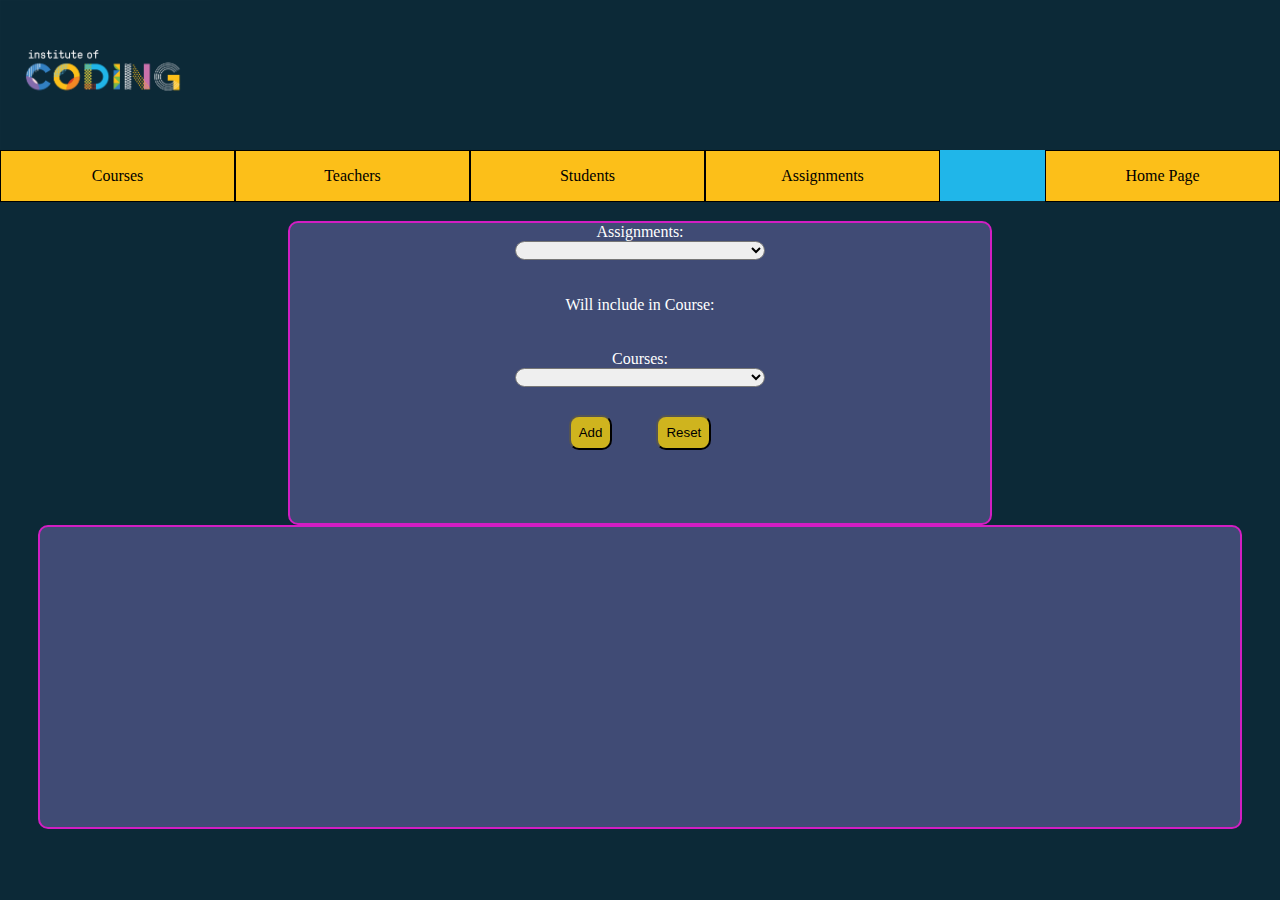
<file: assignment_per_course.html>
<!DOCTYPE html>
<html lang="en">

<head>
    <meta charset="UTF-8">
    <meta http-equiv="X-UA-Compatible" content="IE=edge">
    <meta name="viewport" content="width=device-width, initial-scale=1.0">
    <link rel="stylesheet" href="css\style.css">
    <title>Document</title>
</head>

<body>
    <header><img src="images\IoC_Logo_OnBlue_AW.jpg" alt="fullStack_academy_logo"></header>
    <nav>
        <ul>
            <li><a href="courses.html">Courses</a></li>
            <li><a href="teachers.html">Teachers</a>
                <ul>
                    <li><a href="teachers_per_course.html">Teachers per Course</a></li>
                </ul>
            </li>
            <li><a href="students.html">Students</a>
                <ul>
                    <li><a href="students_per_course.html">Students per Course</a></li>
                </ul>
            </li>
            <li><a href="assignments.html">Assignments</a>
                <ul>
                    <li><a href="assignment_per_course.html">Assignment per Course</a></li>
                    <li><a href="assignment_per_student_per_course.html">Assignment per Student per Course</a></li>
                </ul>
            </li>
            <li style="float:right"><a class="active" href="index.html">Home Page</a></li>
        </ul>
    </nav>
    <form action="">
        <label for="assignments">
            <p>Assignments:</p>
        </label>
        <select name="assignments" id="assignments">
            <option></option>
            <option value="Assignment 1">Assignment 1</option>
            <option value="Individual Project – PART A">Individual Project – PART A</option>
            <option value="Individual Project – PART B">Individual Project – PART B</option>
            <option value="Assignment 2">Assignment 2</option>
            <option value="Group Project">Group Project</option>
        </select>
        <br><br><br>
        <p>Will include in Course:</p><br><br>
        <label for="courses">
            <p>Courses:</p>
        </label>
        <select name="courses" id="courses">
            <option></option>
            <option value="C#|Part-Time 1|01/03/22-30/09/22">C#|Part-Time 1|01/03/22-30/09/22</option>
            <option value="C#|Part-Time 2|01/03/22-30/09/22">C#|Part-Time 2|01/03/22-30/09/22</option>
            <option value="Java|Part-Time 1|01/03/22-30/09/22">Java|Part-Time 1|01/03/22-30/09/22</option>
            <option value="Java|Part-Time 2|01/03/22-30/09/22">Java|Part-Time 2|01/03/22-30/09/22</option>
            <option value="Python|Part-Time|01/03/22-30/09/22">Python|Part-Time 1|01/03/22-30/09/22</option>
            <option value="Python|Full-Time|01/03/22-30/09/22">Python|Full-Time|01/03/22-30/09/22</option>
        </select>
        <br><br>
        <p>
            <button type="submit" id="submit">Add</button>
            <button type="submit" id="update" hidden>Update</button>
            <button type="reset" id="reset">Reset</button>
        </p>
    </form>
    <script src="js\assignments_per_course.js"></script>
</body>

</html>
</file>
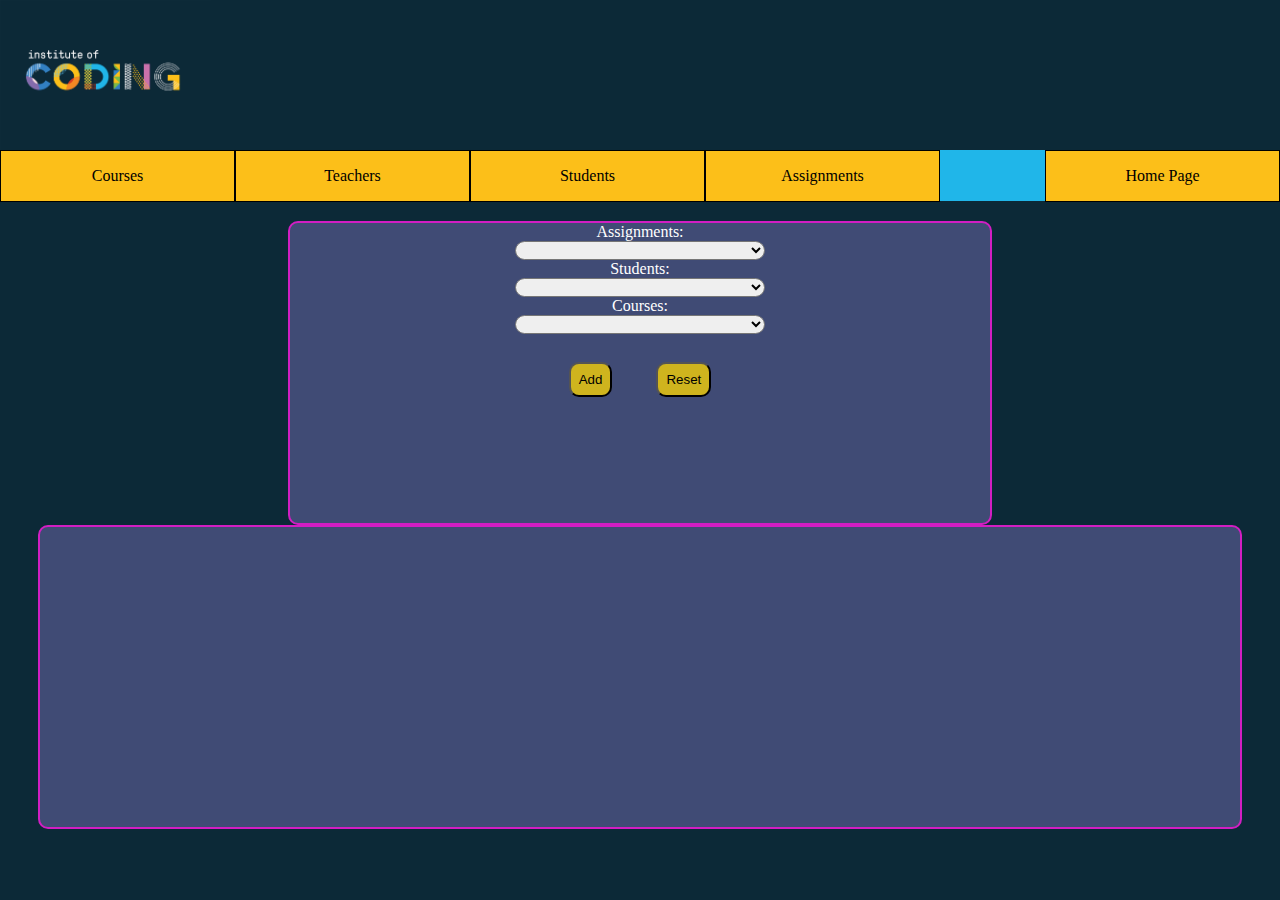
<file: assignment_per_student_per_course.html>
<!DOCTYPE html>
<html lang="en">

<head>
    <meta charset="UTF-8">
    <meta http-equiv="X-UA-Compatible" content="IE=edge">
    <meta name="viewport" content="width=device-width, initial-scale=1.0">
    <link rel="stylesheet" href="css\style.css">
    <title>Document</title>
</head>

<body>
    <header><img src="images\IoC_Logo_OnBlue_AW.jpg" alt="fullStack_academy_logo"></header>
    <nav>
        <ul>
            <li><a href="courses.html">Courses</a></li>
            <li><a href="teachers.html">Teachers</a>
                <ul>
                    <li><a href="teachers_per_course.html">Teachers per Course</a></li>
                </ul>
            </li>
            <li><a href="students.html">Students</a>
                <ul>
                    <li><a href="students_per_course.html">Students per Course</a></li>
                </ul>
            </li>
            <li><a href="assignments.html">Assignments</a>
                <ul>
                    <li><a href="assignment_per_course.html">Assignment per Course</a></li>
                    <li><a href="assignment_per_student_per_course.html">Assignment per Student per Course</a></li>
                </ul>
            </li>
            <li style="float:right"><a class="active" href="index.html">Home Page</a></li>
        </ul>
    </nav>
    <form action="">
        <label for="assignments">
            <p>Assignments:</p>
        </label>
        <select name="assignments" id="assignments">
            <option></option>
            <option value="Assignment 1">Assignment 1</option>
            <option value="Individual Project – PART A">Individual Project – PART A</option>
            <option value="Individual Project – PART B">Individual Project – PART B</option>
            <option value="Assignment 2">Assignment 2</option>
            <option value="Group Project">Group Project</option>
        </select>
        <label for="students">
            <p>Students:</p>
        </label>
        <select name="students" id="students">
            <option></option>
            <option value="Olive Yew">Olive Yew</option>
            <option value="Aida Bugg">Aida Bugg</option>
            <option value="Maureen Biologist">Maureen Biologist</option>
            <option value="Thanasis Tassopoulos">Thanasis Tassopoulos</option>
            <option value="Kwstas Xountas">Kwstas Xountas</option>
        </select>
        <label for="courses">
            <p>Courses:</p>
        </label>
        <select name="courses" id="courses">
            <option></option>
            <option value="C#|Part-Time 1|01/03/22-30/09/22">C#|Part-Time 1|01/03/22-30/09/22</option>
            <option value="C#|Part-Time 2|01/03/22-30/09/22">C#|Part-Time 2|01/03/22-30/09/22</option>
            <option value="Java|Part-Time 1|01/03/22-30/09/22">Java|Part-Time 1|01/03/22-30/09/22</option>
            <option value="Java|Part-Time 2|01/03/22-30/09/22">Java|Part-Time 2|01/03/22-30/09/22</option>
            <option value="Python|Part-Time|01/03/22-30/09/22">Python|Part-Time 1|01/03/22-30/09/22</option>
            <option value="Python|Full-Time|01/03/22-30/09/22">Python|Full-Time|01/03/22-30/09/22</option>
        </select>
        <br><br>
        <p>
            <button type="submit" id="submit">Add</button>
            <button type="submit" id="update" hidden>Update</button>
            <button type="reset" id="reset">Reset</button>
        </p>
    </form>
    <script src="js\assignment_per_student_per_course.js"></script>
</body>

</html>
</file>
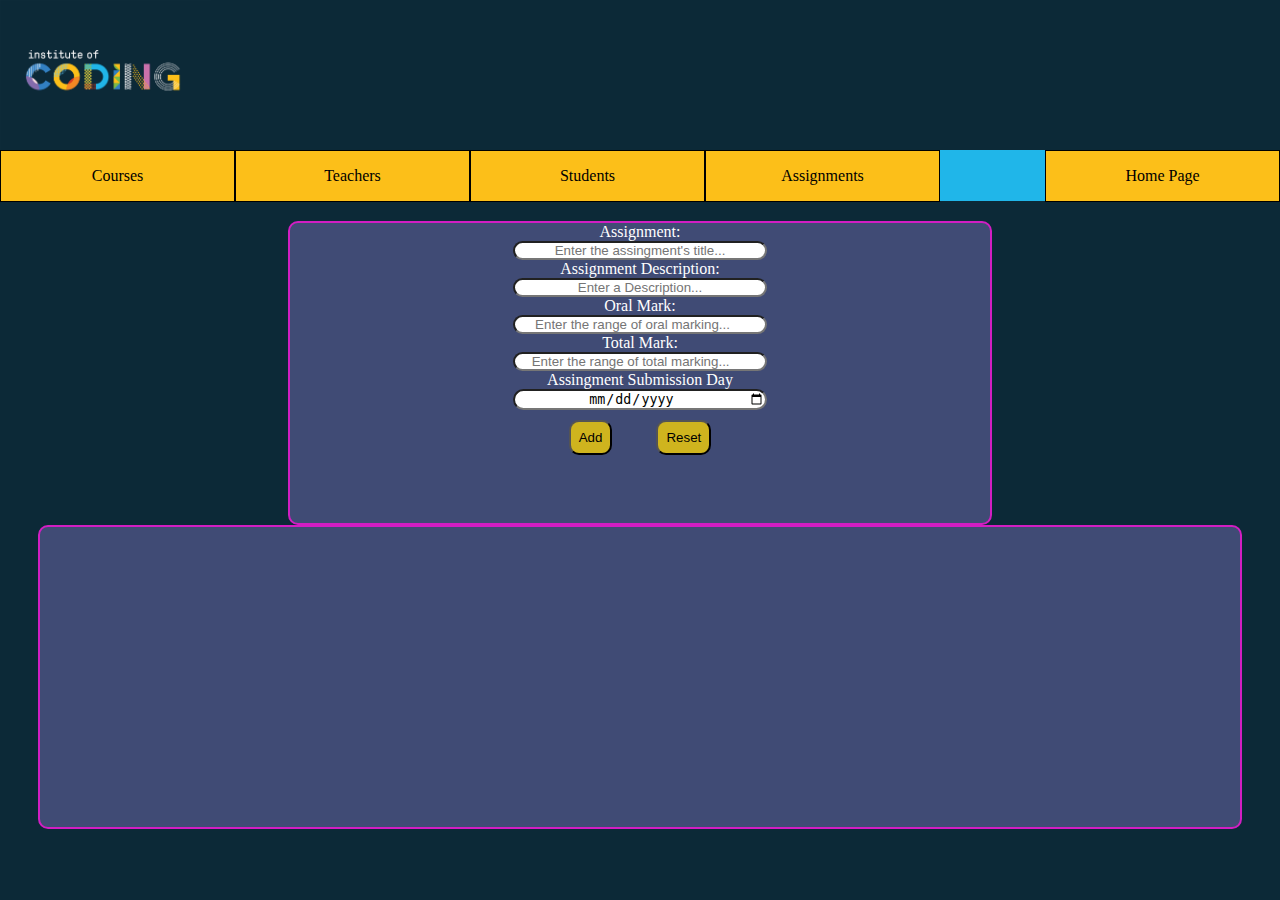
<file: assignments.html>
<!DOCTYPE html>
<html lang="en">

<head>
    <meta charset="UTF-8">
    <meta http-equiv="X-UA-Compatible" content="IE=edge">
    <meta name="viewport" content="width=device-width, initial-scale=1.0">
    <link rel="stylesheet" href="css\style.css">
    <title>Document</title>
</head>

<body>
    <header><img src="images\IoC_Logo_OnBlue_AW.jpg" alt="fullStack_academy_logo"></header>
    <nav>
        <ul>
            <li><a href="courses.html">Courses</a></li>
            <li><a href="teachers.html">Teachers</a>
                <ul>
                    <li><a href="teachers_per_course.html">Teachers per Course</a></li>
                </ul>
            </li>
            <li><a href="students.html">Students</a>
                <ul>
                    <li><a href="students_per_course.html">Students per Course</a></li>
                </ul>
            </li>
            <li><a href="assignments.html">Assignments</a>
                <ul>
                    <li><a href="assignment_per_course.html">Assignment per Course</a></li>
                    <li><a href="assignment_per_student_per_course.html">Assignment per Student per Course</a></li>
                </ul>
            </li>
            <li style="float:right"><a class="active" href="index.html">Home Page</a></li>
        </ul>
    </nav>
    <form action="">
        <label for="assignmentTitle">
            <p>Assignment:</p>
        </label>
        <input name="assignmentTitle" id="assignmentTitle" type="text" placeholder="Enter the assingment's title...">
        <label for="assignmentDescription">
            <p>Assignment Description:</p>
        </label>
        <input name="assignmentDescription" id="assignmentDescription" type="text" placeholder="Enter a Description...">
        <label for="assignmentOralMark">
            <p>Oral Mark:</p>
        </label>
        <input name="assignmentOralMark" id="assignmentOralMark" type="number" placeholder="Enter the range of oral marking...">
        <label for="assignmentTotalMark">
            <p>Total Mark:</p>
        </label>
        <input name="assignmentTotalMark" id="assignmentTotalMark" type="number" placeholder="Enter the range of total marking... ">
        <label for="assignmentSubDateTime">
            <p>Assingment Submission Day</p>
        </label>
        <input name="assignmentSubDateTime" id="assignmentSubDateTime" type="date">
        <p>
            <button type="submit" id="submit">Add</button>
            <button type="submit" id="update" hidden>Update</button>
            <button type="reset" id="reset">Reset</button>
        </p>
    </form>
    <script src="js\assignments.js"></script>
</body>

</html>
</file>
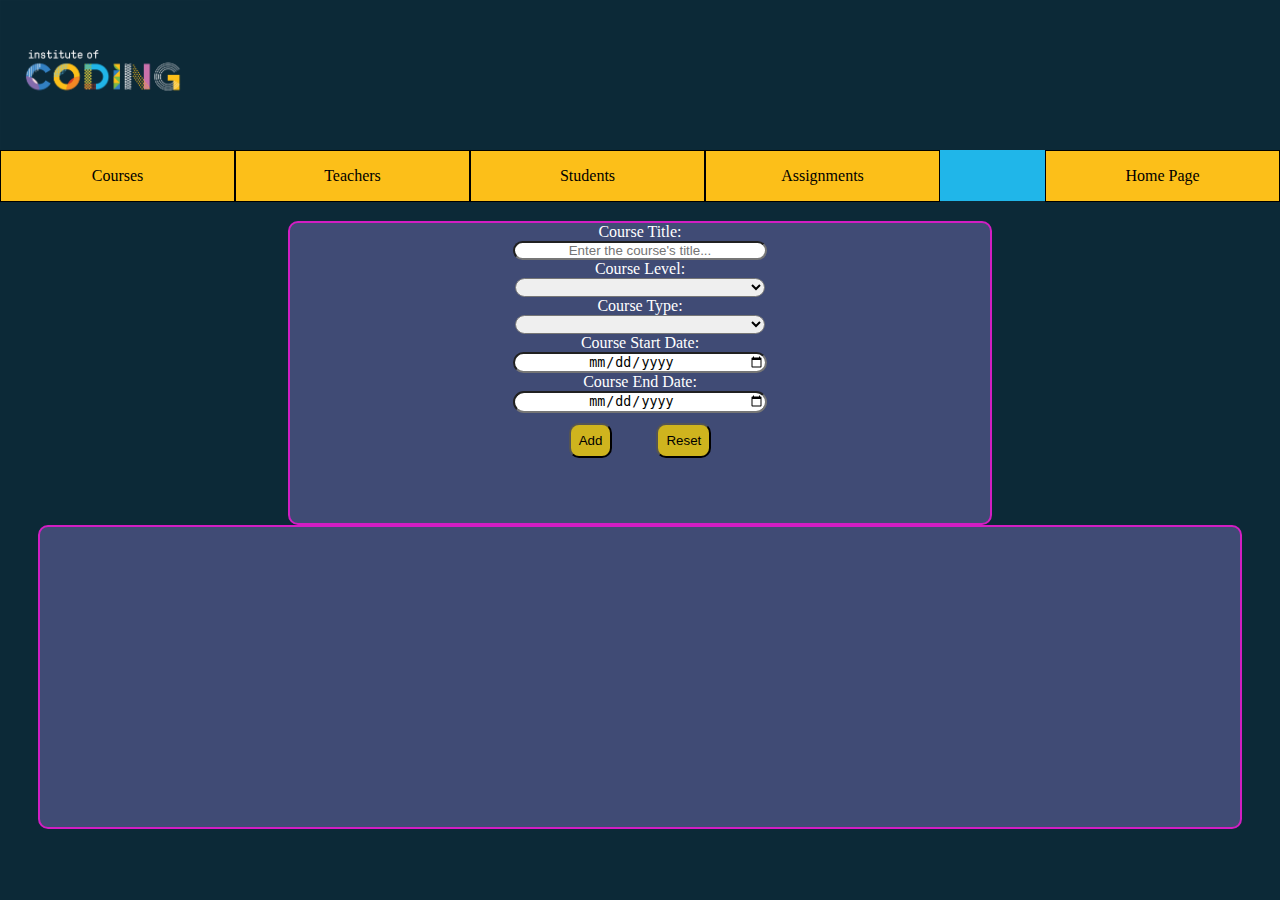
<file: courses.html>
<!DOCTYPE html>
<html lang="en">

<head>
    <meta charset="UTF-8">
    <meta http-equiv="X-UA-Compatible" content="IE=edge">
    <meta name="viewport" content="width=device-width, initial-scale=1.0">
    <link rel="stylesheet" href="css\style.css">
    <title>Document</title>
</head>

<body>
    <header><img src="images\IoC_Logo_OnBlue_AW.jpg" alt="fullStack_academy_logo"></header>
    <nav>
        <ul>
            <li><a href="courses.html">Courses</a></li>
            <li><a href="teachers.html">Teachers</a>
                <ul>
                    <li><a href="teachers_per_course.html">Teachers per Course</a></li>
                </ul>
            </li>
            <li><a href="students.html">Students</a>
                <ul>
                    <li><a href="students_per_course.html">Students per Course</a></li>
                </ul>
            </li>
            <li><a href="assignments.html">Assignments</a>
                <ul>
                    <li><a href="assignment_per_course.html">Assignment per Course</a></li>
                    <li><a href="assignment_per_student_per_course.html">Assignment per Student per Course</a></li>
                </ul>
            </li>
            <li style="float:right"><a class="active" href="index.html">Home Page</a></li>
        </ul>
    </nav>
    <form action="">
        <label for="courseTitle">
            <p>Course Title:</p>
        </label>
        <input name="courseTitle" id="courseTitle" type="text" placeholder="Enter the course's title...">
        <label for="courseLvl">
            <p>Course Level:</p>
        </label>
        <select name="courseLvl" id="courseLvl">
            <option></option>
            <option value="Begginer">Begginer</option>
            <option value="Advanced">Advanced</option>
            <option value="Expert">Expert</option>
        </select>
        <label for="courseType">
            <p>Course Type:</p>
        </label>
        <select name="courseType" id="courseType">
            <option></option>
            <option value="Language Learning">Language Learning</option>
            <option value="Web Development">Web Development</option>
            <option value="Database Programming">Database Programming</option>
            <option value="Full-Stack Development">Full-Stack Development</option>
        </select>
        <label for="courseStartDate">
            <p>Course Start Date:</p>
        </label>
        <input name="courseStartDate" id="courseStartDate" type="date">
        <label for="courseEndDate">
            <p>Course End Date:</p>
        </label>
        <input type="date" name="courseEndDate" id="courseEndDate">
        <p>
            <button type="submit" id="submit">Add</button>
            <button type="submit" id="update" hidden>Update</button>
            <button type="reset" id="reset">Reset</button>
        </p>
    </form>
    <script src="js\courses.js"></script>
</body>

</html>
</file>
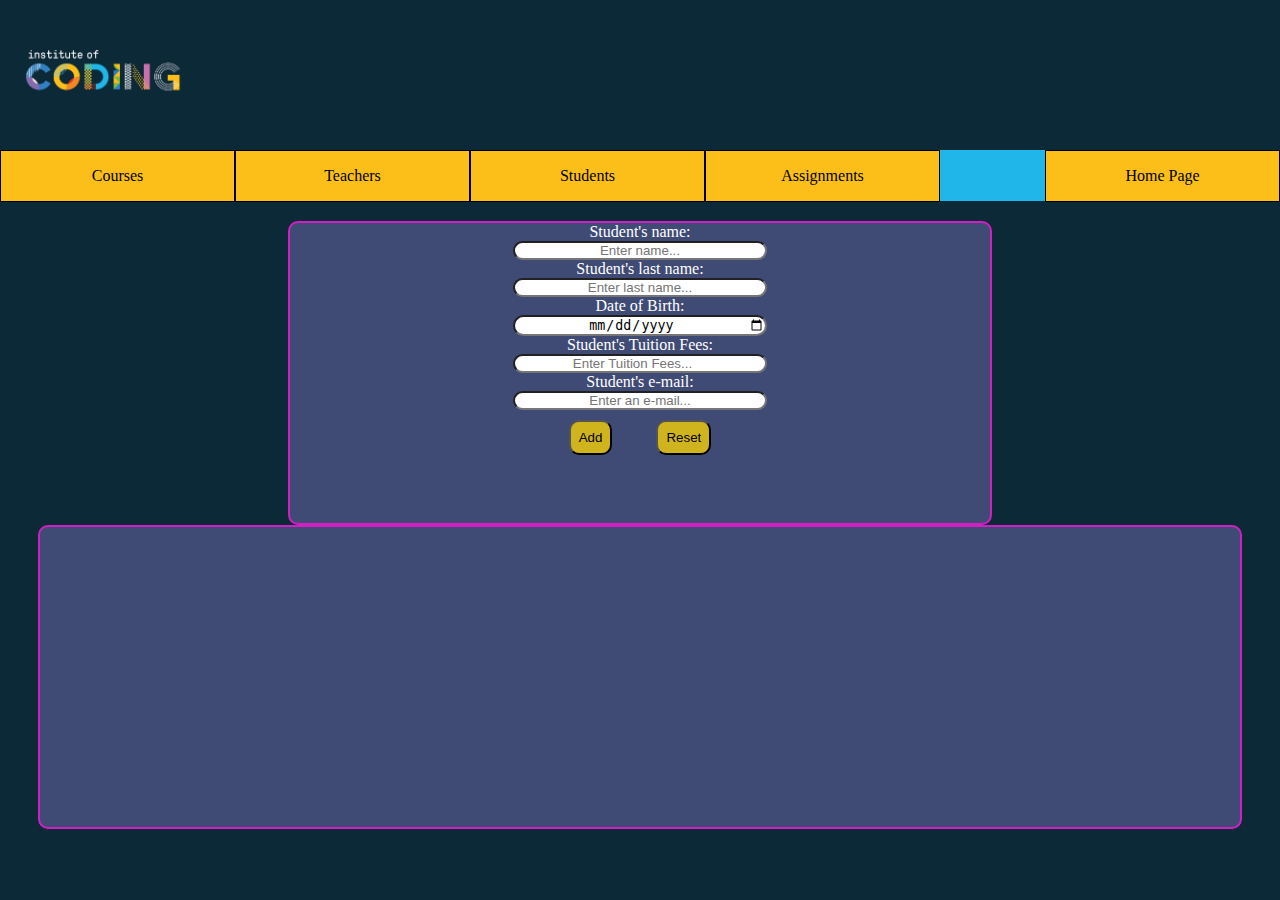
<file: students.html>
<!DOCTYPE html>
<html lang="en">

<head>
    <meta charset="UTF-8">
    <meta http-equiv="X-UA-Compatible" content="IE=edge">
    <meta name="viewport" content="width=device-width, initial-scale=1.0">
    <link rel="stylesheet" href="css\style.css">
    <title>Document</title>
</head>

<body>
    <header><img src="images\IoC_Logo_OnBlue_AW.jpg" alt="fullStack_academy_logo"></header>
    <nav>
        <ul>
            <li><a href="courses.html">Courses</a></li>
            <li><a href="teachers.html">Teachers</a>
                <ul>
                    <li><a href="teachers_per_course.html">Teachers per Course</a></li>
                </ul>
            </li>
            <li><a href="students.html">Students</a>
                <ul>
                    <li><a href="students_per_course.html">Students per Course</a></li>
                </ul>
            </li>
            <li><a href="assignments.html">Assignments</a>
                <ul>
                    <li><a href="assignment_per_course.html">Assignment per Course</a></li>
                    <li><a href="assignment_per_student_per_course.html">Assignment per Student per Course</a></li>
                </ul>
            </li>
            <li style="float:right"><a class="active" href="index.html">Home Page</a></li>
        </ul>
    </nav>
    <form action="">
        <label for="studentsFirstName">
            <p>Student's name:</p>
        </label>
        <input name="studentsFirstName" id="studentsFirstName" type="text" placeholder="Enter name...">
        <label for="studentsLasteName">
            <p>Student's last name:</p>
        </label>
        <input type="text" name="studentsLasteName" id="studentsLasteName" placeholder="Enter last name...">
        <label for="studentsDateOfBirth">
            <p>Date of Birth:</p>
        </label>
        <input name="studentsDateOfBirth" id="studentsDateOfBirth" type="date">
        <label for="tuitionFees">
            <p>Student's Tuition Fees:</p>
        </label>
        <input type="number" name="tuitionFees" id="tuitionFees" placeholder="Enter Tuition Fees...">
        <label for="studentsMail">
            <p>Student's e-mail:</p>
        </label>
        <input type="email" name="studentsMail" id="studentsMail" placeholder="Enter an e-mail...">
        <p>
            <button type="submit" id="submit">Add</button>
            <button type="submit" id="update" hidden>Update</button>
            <button type="reset" id="reset">Reset</button>
        </p>
    </form>
    <script src="js\students.js"></script>
</body>

</html>
</file>
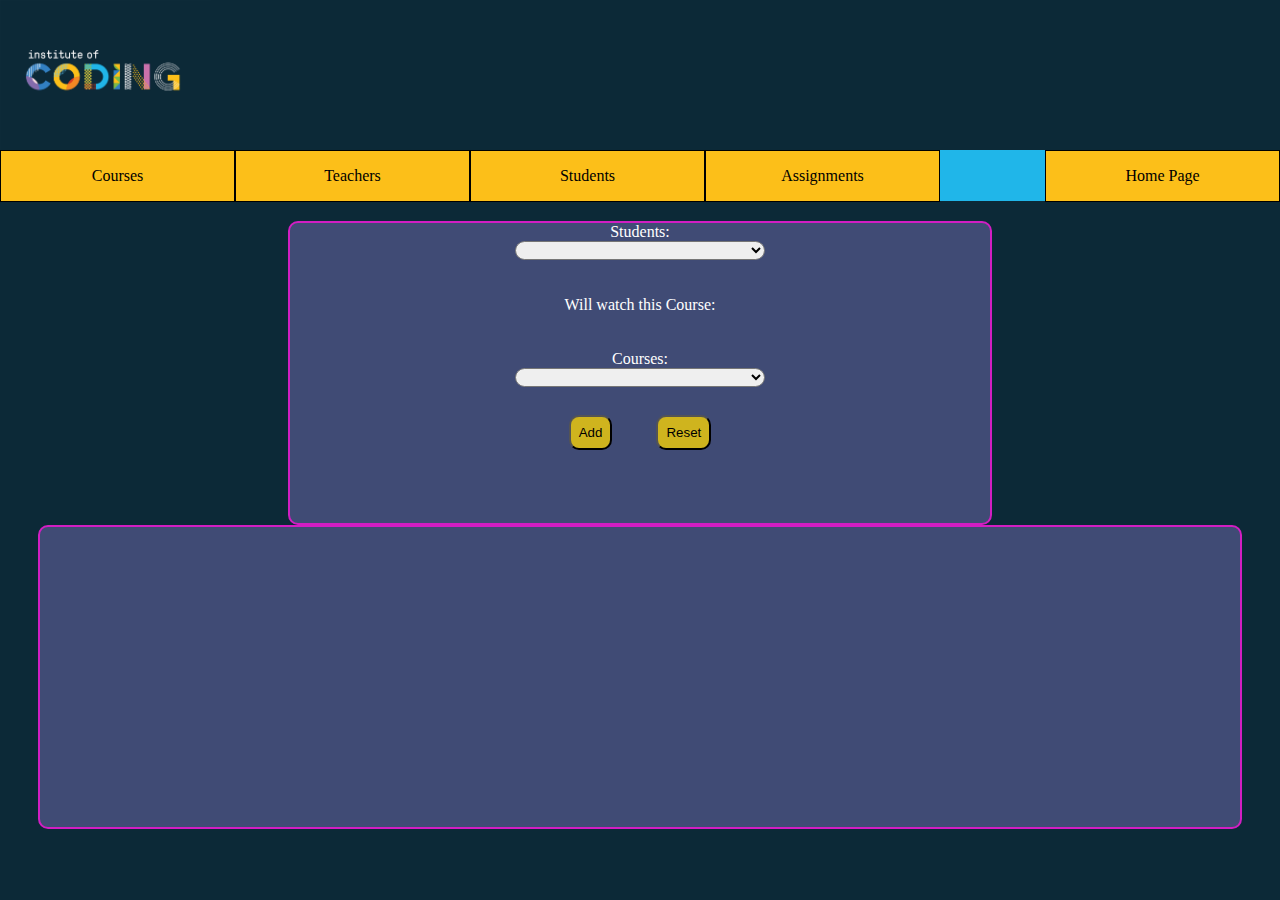
<file: students_per_course.html>
<!DOCTYPE html>
<html lang="en">

<head>
    <meta charset="UTF-8">
    <meta http-equiv="X-UA-Compatible" content="IE=edge">
    <meta name="viewport" content="width=device-width, initial-scale=1.0">
    <link rel="stylesheet" href="css\style.css">
    <title>Document</title>
</head>

<body>
    <header><img src="images\IoC_Logo_OnBlue_AW.jpg" alt="fullStack_academy_logo"></header>
    <nav>
        <ul>
            <li><a href="courses.html">Courses</a></li>
            <li><a href="teachers.html">Teachers</a>
                <ul>
                    <li><a href="teachers_per_course.html">Teachers per Course</a></li>
                </ul>
            </li>
            <li><a href="students.html">Students</a>
                <ul>
                    <li><a href="students_per_course.html">Students per Course</a></li>
                </ul>
            </li>
            <li><a href="assignments.html">Assignments</a>
                <ul>
                    <li><a href="assignment_per_course.html">Assignment per Course</a></li>
                    <li><a href="assignment_per_student_per_course.html">Assignment per Student per Course</a></li>
                </ul>
            </li>
            <li style="float:right"><a class="active" href="index.html">Home Page</a></li>
        </ul>
    </nav>
    <form action="">
        <label for="students">
            <p>Students:</p>
        </label>
        <select name="students" id="students">
            <option></option>
            <option value="Olive Yew">Olive Yew</option>
            <option value="Aida Bugg">Aida Bugg</option>
            <option value="Maureen Biologist">Maureen Biologist</option>
            <option value="Thanasis Tassopoulos">Thanasis Tassopoulos</option>
            <option value="Kwstas Xountas">Kwstas Xountas</option>
        </select>
        <br><br><br>
        <p>Will watch this Course:</p><br><br>
        <label for="courses">
            <p>Courses:</p>
        </label>
        <select name="courses" id="courses">
            <option></option>
            <option value="C#|Part-Time 1|01/03/22-30/09/22">C#|Part-Time 1|01/03/22-30/09/22</option>
            <option value="C#|Part-Time 2|01/03/22-30/09/22">C#|Part-Time 2|01/03/22-30/09/22</option>
            <option value="Java|Part-Time 1|01/03/22-30/09/22">Java|Part-Time 1|01/03/22-30/09/22</option>
            <option value="Java|Part-Time 2|01/03/22-30/09/22">Java|Part-Time 2|01/03/22-30/09/22</option>
            <option value="Python|Part-Time|01/03/22-30/09/22">Python|Part-Time 1|01/03/22-30/09/22</option>
            <option value="Python|Full-Time|01/03/22-30/09/22">Python|Full-Time|01/03/22-30/09/22</option>
        </select>
        <br><br>
        <p>
            <button type="submit" id="submit">Add</button>
            <button type="submit" id="update" hidden>Update</button>
            <button type="reset" id="reset">Reset</button>
        </p>
    </form>
    <script src="js\students_per_course.js"></script>
</body>

</html>
</file>
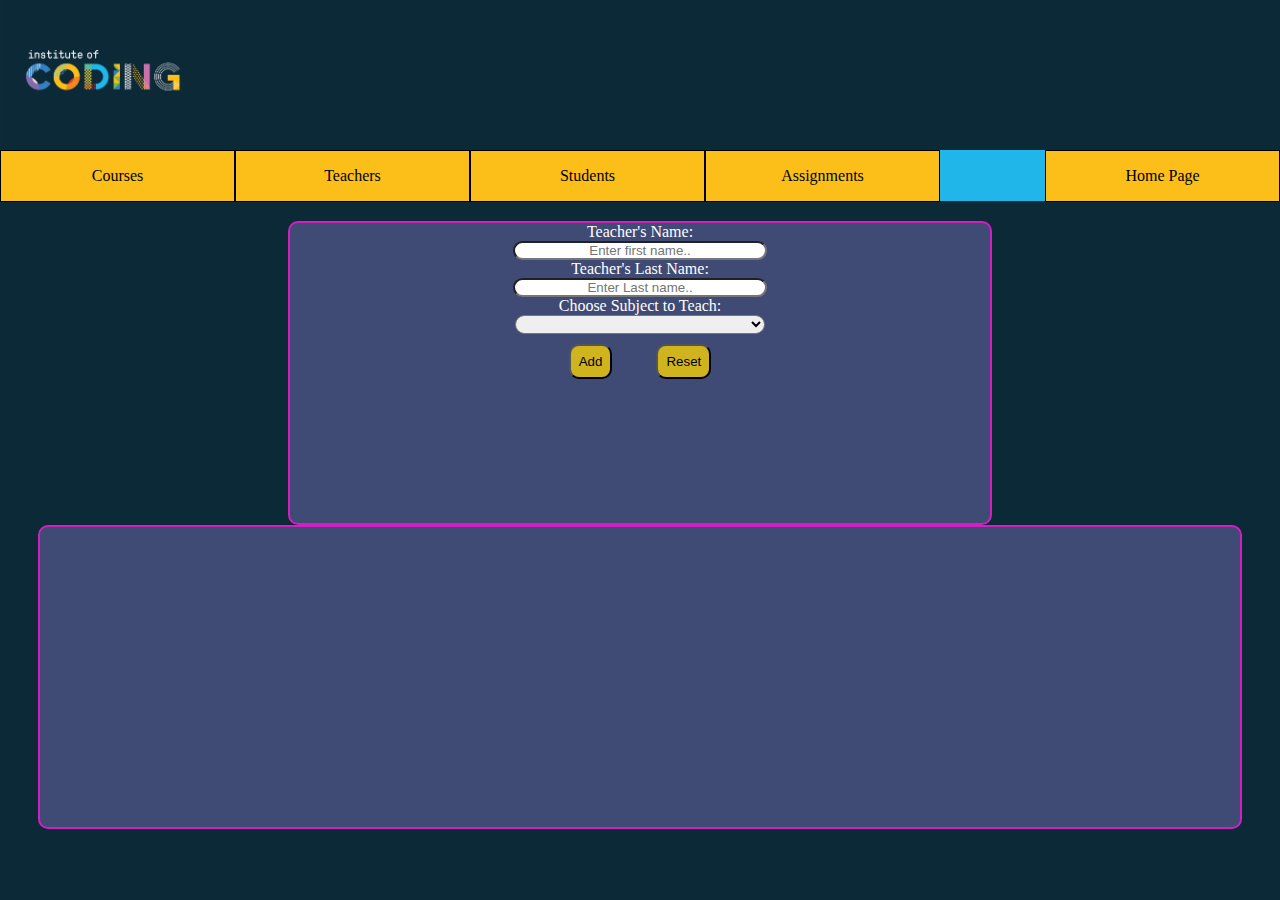
<file: teachers.html>
<!DOCTYPE html>
<html lang="en">

<head>
    <meta charset="UTF-8">
    <meta http-equiv="X-UA-Compatible" content="IE=edge">
    <meta name="viewport" content="width=device-width, initial-scale=1.0">
    <link rel="stylesheet" href="css\style.css">
    <title>Document</title>
</head>

<body>
    <header><img src="images\IoC_Logo_OnBlue_AW.jpg" alt="fullStack_academy_logo"></header>
    <nav>
        <ul>
            <li><a href="courses.html">Courses</a></li>
            <li><a href="teachers.html">Teachers</a>
                <ul>
                    <li><a href="teachers_per_course.html">Teachers per Course</a></li>
                </ul>
            </li>
            <li><a href="students.html">Students</a>
                <ul>
                    <li><a href="students_per_course.html">Students per Course</a></li>
                </ul>
            </li>
            <li><a href="assignments.html">Assignments</a>
                <ul>
                    <li><a href="assignment_per_course.html">Assignment per Course</a></li>
                    <li><a href="assignment_per_student_per_course.html">Assignment per Student per Course</a></li>
                </ul>
            </li>
            <li style="float:right"><a class="active" href="index.html">Home Page</a></li>
        </ul>
    </nav>
    <form action="">
        <label for="teacherName">
            <p>Teacher's Name:</p>
        </label>
        <input name="teacherName" id="teacherName" type="text" placeholder="Enter first name..">
        <label for="teacherLastName">
            <p>Teacher's Last Name:</p>
        </label>
        <input name="teacherLastName" id="teacherLastName" type="text" placeholder="Enter Last name..">
        <label for="subject">
            <p>Choose Subject to Teach:</p>
        </label>
        <select name="subject" id="subject">
            <option></option>
            <option value="Language Learning">Language Learning</option>
            <option value="Web Development">Web Development</option>
            <option value="Database Programming">Database Programming</option>
            <option value="Full-Stack Development">Full-Stack Development</option>
        </select>
        <p>
            <button type="submit" id="submit">Add</button>
            <button type="submit" id="update" hidden>Update</button>
            <button type="reset" id="reset">Reset</button>
        </p>
    </form>
    <script src="js\teachers.js"></script>
</body>

</html>
</file>
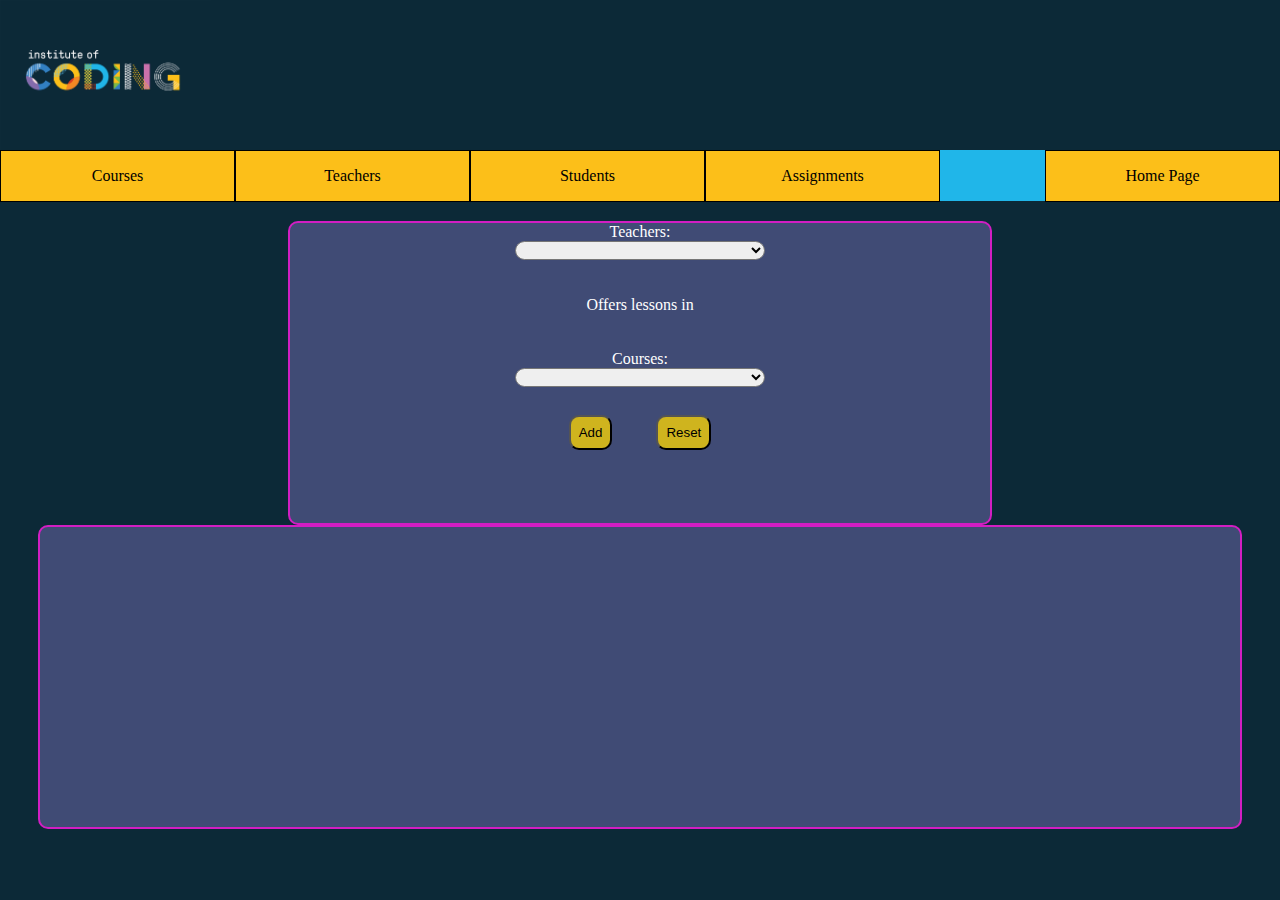
<file: teachers_per_course.html>
<!DOCTYPE html>
<html lang="en">

<head>
    <meta charset="UTF-8">
    <meta http-equiv="X-UA-Compatible" content="IE=edge">
    <meta name="viewport" content="width=device-width, initial-scale=1.0">
    <link rel="stylesheet" href="css\style.css">
    <title>Document</title>
</head>

<body>
    <header><img src="images\IoC_Logo_OnBlue_AW.jpg" alt="fullStack_academy_logo"></header>
    <nav>
        <ul>
            <li><a href="courses.html">Courses</a></li>
            <li><a href="teachers.html">Teachers</a>
                <ul>
                    <li><a href="teachers_per_course.html">Teachers per Course</a></li>
                </ul>
            </li>
            <li><a href="students.html">Students</a>
                <ul>
                    <li><a href="students_per_course.html">Students per Course</a></li>
                </ul>
            </li>
            <li><a href="assignments.html">Assignments</a>
                <ul>
                    <li><a href="assignment_per_course.html">Assignment per Course</a></li>
                    <li><a href="assignment_per_student_per_course.html">Assignment per Student per Course</a></li>
                </ul>
            </li>
            <li style="float:right"><a class="active" href="index.html">Home Page</a></li>
        </ul>
    </nav>
    <form action="">

        <label for="teachers">
            <p>Teachers:</p>
        </label>
        <select name="teachers" id="teachers">
            <option></option>
        </select>
        <br><br><br>
        <p>Offers lessons in</p><br><br>
        <label for="courses">
            <p>Courses:</p>
        </label>
        <select name="courses" id="courses">
            <option></option>
            <option value="C#|Part-Time 1|01/03/22-30/09/22">C#|Part-Time 1|01/03/22-30/09/22</option>
            <option value="C#|Part-Time 2|01/03/22-30/09/22">C#|Part-Time 2|01/03/22-30/09/22</option>
            <option value="Java|Part-Time 1|01/03/22-30/09/22">Java|Part-Time 1|01/03/22-30/09/22</option>
            <option value="Java|Part-Time 2|01/03/22-30/09/22">Java|Part-Time 2|01/03/22-30/09/22</option>
            <option value="Python|Part-Time|01/03/22-30/09/22">Python|Part-Time 1|01/03/22-30/09/22</option>
            <option value="Python|Full-Time|01/03/22-30/09/22">Python|Full-Time|01/03/22-30/09/22</option>
        </select>
        <br><br>
        <p>
            <button type="submit" id="submit">Add</button>
            <button type="submit" id="update" hidden>Update</button>
            <button type="reset" id="reset">Reset</button>
        </p>
    </form>

    <script src="js/teachers_per_course.js"></script>
</body>

</html>
</file>
